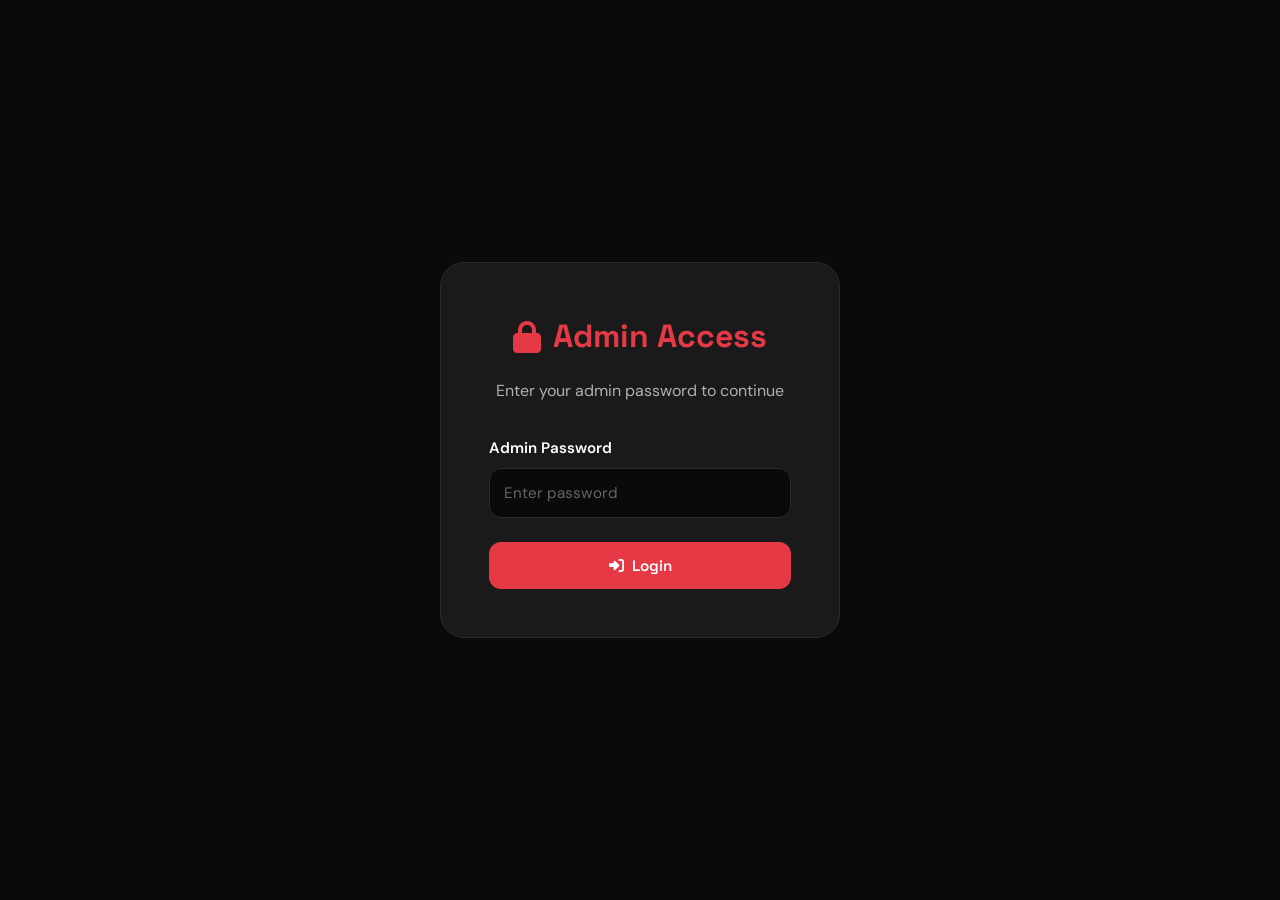
<file: templates/admin.html>
<!DOCTYPE html>
<html lang="en">
<head>
    <meta charset="UTF-8">
    <meta name="viewport" content="width=device-width, initial-scale=1.0">
    <meta name="description" content="Admin Panel - Portfolio Manager">
    <meta name="author" content="Sajeer F M">
    <title>Admin Panel - Portfolio Manager</title>

    <!-- Google Fonts -->
    <link rel="preconnect" href="https://fonts.googleapis.com">
    <link rel="preconnect" href="https://fonts.gstatic.com" crossorigin>
    <link href="https://fonts.googleapis.com/css2?family=Space+Grotesk:wght@400;500;600;700&family=DM+Sans:wght@300;400;500;600;700&display=swap" rel="stylesheet">

    <!-- Font Awesome 6 Icons -->
    <link rel="stylesheet" href="https://cdnjs.cloudflare.com/ajax/libs/font-awesome/6.5.1/css/all.min.css">

    <style>
        :root {
            --color-primary: #e63946;
            --color-primary-dark: #d1232a;
            --color-bg-dark: #0a0a0a;
            --color-bg-secondary: #111111;
            --color-bg-card: #1a1a1a;
            --color-text-primary: #ffffff;
            --color-text-secondary: #b0b0b0;
            --color-border: #2a2a2a;
            --color-success: #4ade80;
            --color-danger: #ef4444;

            --font-display: "Space Grotesk", sans-serif;
            --font-body: "DM Sans", sans-serif;

            --transition-fast: 200ms cubic-bezier(0.4, 0, 0.2, 1);
            --transition-smooth: 400ms cubic-bezier(0.4, 0, 0.2, 1);
        }

        * {
            margin: 0;
            padding: 0;
            box-sizing: border-box;
        }

        body {
            font-family: var(--font-body);
            background-color: var(--color-bg-dark);
            color: var(--color-text-primary);
            line-height: 1.6;
        }

        .login-container {
            min-height: 100vh;
            display: flex;
            align-items: center;
            justify-content: center;
            padding: 2rem;
        }

        .login-box {
            background: var(--color-bg-card);
            border: 1px solid var(--color-border);
            border-radius: 1.5rem;
            padding: 3rem;
            max-width: 400px;
            width: 100%;
        }

        .login-box h1 {
            font-family: var(--font-display);
            font-size: 2rem;
            margin-bottom: 1rem;
            text-align: center;
            color: var(--color-primary);
            display: flex;
            align-items: center;
            justify-content: center;
            gap: 0.75rem;
        }

        .login-box p {
            text-align: center;
            color: var(--color-text-secondary);
            margin-bottom: 2rem;
        }

        .form-group {
            margin-bottom: 1.5rem;
        }

        .form-group label {
            display: block;
            font-weight: 600;
            margin-bottom: 0.5rem;
            font-size: 0.95rem;
        }

        .form-group input {
            width: 100%;
            padding: 0.875rem;
            background: var(--color-bg-dark);
            border: 1px solid var(--color-border);
            border-radius: 0.75rem;
            color: var(--color-text-primary);
            font-family: var(--font-body);
            font-size: 0.95rem;
            transition: all var(--transition-fast);
        }

        .form-group input:focus {
            outline: none;
            border-color: var(--color-primary);
            box-shadow: 0 0 20px rgba(230, 57, 70, 0.2);
        }

        .form-group input::placeholder {
            color: #666;
        }

        .btn {
            width: 100%;
            padding: 0.875rem;
            background: var(--color-primary);
            color: white;
            border: none;
            border-radius: 0.75rem;
            font-weight: 600;
            font-family: var(--font-display);
            font-size: 0.95rem;
            cursor: pointer;
            transition: all var(--transition-fast);
            display: flex;
            align-items: center;
            justify-content: center;
            gap: 0.5rem;
        }

        .btn:hover {
            background: #ff4757;
            transform: translateY(-2px);
        }

        .btn:disabled {
            opacity: 0.5;
            cursor: not-allowed;
        }

        .error-message {
            background: rgba(239, 68, 68, 0.1);
            border: 1px solid var(--color-danger);
            color: var(--color-danger);
            padding: 1rem;
            border-radius: 0.75rem;
            margin-bottom: 1.5rem;
            display: none;
        }

        .error-message.show {
            display: block;
        }

        /* Dashboard Styles */
        .dashboard-container {
            display: none;
            min-height: 100vh;
            padding: 2rem;
        }

        .dashboard-container.show {
            display: grid;
            grid-template-columns: 1fr;
        }

        .dashboard-header {
            display: flex;
            justify-content: space-between;
            align-items: center;
            margin-bottom: 2rem;
            padding-bottom: 1rem;
            border-bottom: 1px solid var(--color-border);
        }

        .dashboard-header h1 {
            font-family: var(--font-display);
            font-size: 2rem;
            color: var(--color-primary);
            display: flex;
            align-items: center;
            gap: 0.75rem;
        }

        .logout-btn {
            padding: 0.75rem 1.5rem;
            background: transparent;
            border: 1px solid var(--color-primary);
            color: var(--color-primary);
            border-radius: 0.75rem;
            cursor: pointer;
            font-weight: 600;
            transition: all var(--transition-fast);
        }

        .logout-btn:hover {
            background: var(--color-primary);
            color: white;
        }

        .dashboard-grid {
            display: grid;
            grid-template-columns: repeat(auto-fit, minmax(300px, 1fr));
            gap: 2rem;
            margin-bottom: 3rem;
        }

        .dashboard-card {
            background: var(--color-bg-card);
            border: 1px solid var(--color-border);
            border-radius: 1.5rem;
            padding: 2rem;
        }

        .dashboard-card h2 {
            font-family: var(--font-display);
            font-size: 1.5rem;
            margin-bottom: 1rem;
            color: var(--color-text-primary);
            display: flex;
            align-items: center;
            gap: 0.75rem;
        }

        .dashboard-card h2 i {
            color: var(--color-primary);
        }

        .dashboard-card p {
            color: var(--color-text-secondary);
            margin-bottom: 1.5rem;
            font-size: 0.95rem;
        }

        .stat-input {
            display: flex;
            gap: 0.5rem;
            margin-bottom: 1rem;
        }

        .stat-input label {
            flex: 1;
            font-weight: 600;
            font-size: 0.85rem;
        }

        .stat-input input {
            width: 80px;
            padding: 0.5rem;
            background: var(--color-bg-dark);
            border: 1px solid var(--color-border);
            border-radius: 0.5rem;
            color: var(--color-text-primary);
            font-size: 0.9rem;
        }

        .toggle-btn {
            display: flex;
            align-items: center;
            gap: 1rem;
            padding: 1rem;
            background: var(--color-bg-dark);
            border: 1px solid var(--color-border);
            border-radius: 0.75rem;
            cursor: pointer;
            margin-bottom: 1rem;
            transition: all var(--transition-fast);
        }

        .toggle-btn:hover {
            background: rgba(230, 57, 70, 0.05);
            border-color: var(--color-primary);
        }

        .toggle-switch {
            width: 50px;
            height: 28px;
            background: #444;
            border-radius: 14px;
            position: relative;
            transition: background var(--transition-fast);
        }

        .toggle-switch.active {
            background: var(--color-primary);
        }

        .toggle-switch::after {
            content: '';
            position: absolute;
            width: 24px;
            height: 24px;
            background: white;
            border-radius: 50%;
            top: 2px;
            left: 2px;
            transition: left var(--transition-fast);
        }

        .toggle-switch.active::after {
            left: 24px;
        }

        .projects-section {
            margin-top: 3rem;
        }

        .projects-section h2 {
            font-family: var(--font-display);
            font-size: 1.75rem;
            margin-bottom: 1.5rem;
            color: var(--color-text-primary);
        }

        .projects-list {
            display: grid;
            grid-template-columns: repeat(auto-fill, minmax(250px, 1fr));
            gap: 1rem;
        }

        .project-item {
            background: var(--color-bg-card);
            border: 1px solid var(--color-border);
            border-radius: 0.75rem;
            padding: 1rem;
            display: flex;
            justify-content: space-between;
            align-items: center;
            transition: all var(--transition-fast);
        }

        .project-item:hover {
            background: rgba(230, 57, 70, 0.05);
            border-color: var(--color-primary);
        }

        .project-name {
            font-weight: 600;
        }

        .project-action {
            background: transparent;
            border: 1px solid var(--color-primary);
            color: var(--color-primary);
            padding: 0.5rem 1rem;
            border-radius: 0.5rem;
            cursor: pointer;
            font-weight: 600;
            font-size: 0.85rem;
            transition: all var(--transition-fast);
        }

        .project-action:hover {
            background: var(--color-primary);
            color: white;
        }

        .project-action.excluded {
            background: var(--color-danger);
            border-color: var(--color-danger);
            color: white;
        }

        .project-action.excluded:hover {
            background: #dc2626;
        }

        .update-btn {
            padding: 0.875rem 2rem;
            background: var(--color-primary);
            color: white;
            border: none;
            border-radius: 0.75rem;
            font-weight: 600;
            font-family: var(--font-display);
            cursor: pointer;
            transition: all var(--transition-fast);
            margin-top: 1rem;
        }

        .update-btn:hover {
            background: #ff4757;
            transform: translateY(-2px);
        }

        .success-message {
            background: rgba(74, 222, 128, 0.1);
            border: 1px solid var(--color-success);
            color: var(--color-success);
            padding: 1rem;
            border-radius: 0.75rem;
            margin-bottom: 1rem;
            display: none;
        }

        .success-message.show {
            display: block;
        }

        .loading {
            text-align: center;
            padding: 2rem;
            color: var(--color-text-secondary);
        }

        .spinner {
            display: inline-block;
            width: 20px;
            height: 20px;
            border: 3px solid var(--color-border);
            border-top-color: var(--color-primary);
            border-radius: 50%;
            animation: spin 0.8s linear infinite;
        }

        @keyframes spin {
            to { transform: rotate(360deg); }
        }
    </style>
</head>
<body>
    <!-- Login Container -->
    <div class="login-container" id="loginContainer">
        <div class="login-box">
            <h1><i class="fas fa-lock"></i> Admin Access</h1>
            <p>Enter your admin password to continue</p>
            
            <div class="error-message" id="errorMessage"></div>

            <form onsubmit="handleLogin(event)">
                <div class="form-group">
                    <label for="password">Admin Password</label>
                    <input
                        type="password"
                        id="password"
                        placeholder="Enter password"
                        required
                    >
                </div>
                <button type="submit" class="btn">
                    <i class="fas fa-sign-in-alt"></i> Login
                </button>
            </form>
        </div>
    </div>

    <!-- Dashboard Container -->
    <div class="dashboard-container" id="dashboardContainer">
        <div class="dashboard-header">
            <h1><i class="fas fa-sliders-h"></i> Portfolio Admin Panel</h1>
            <button class="logout-btn" onclick="handleLogout()">
                <i class="fas fa-sign-out-alt"></i> Logout
            </button>
        </div>

        <div class="success-message" id="successMessage"></div>

        <!-- Settings Cards -->
        <div class="dashboard-grid">
            <!-- Display Stats Card -->
            <div class="dashboard-card">
                <h2><i class="fas fa-chart-bar"></i> Display Stats</h2>
                <p>Configure homepage statistics</p>

                <div class="stat-input">
                    <label>Repos to Show (0 = auto from GitHub):</label>
                    <input type="number" id="reposCount" min="0" value="0">
                </div>

                <div class="stat-input">
                    <label>Followers to Show (0 = auto from GitHub):</label>
                    <input type="number" id="followersCount" min="0" value="0">
                </div>

                <div class="stat-input">
                    <label>Years of Experience:</label>
                    <input type="number" id="yearsExp" min="0" value="2">
                </div>

                <button class="update-btn" onclick="updateStats()">
                    <i class="fas fa-save"></i> Update Stats
                </button>
            </div>

            <!-- Events Toggle Card -->
            <div class="dashboard-card">
                <h2><i class="fas fa-calendar-alt"></i> Events Display</h2>
                <p>Show/Hide Activities & Events section</p>

                <div class="toggle-btn" onclick="toggleEvents()">
                    <div>
                        <strong>Activities & Events</strong>
                        <p style="font-size: 0.85rem; color: var(--color-text-secondary); margin: 0.25rem 0 0 0;">
                            🏆 AI Hackathon | 🤖 AgenticAI Workshop
                        </p>
                    </div>
                    <div class="toggle-switch" id="eventsToggle"></div>
                </div>

                <p style="font-size: 0.85rem; color: var(--color-text-secondary); margin-top: 1rem;">
                    Status: <strong id="eventsStatus">Hidden</strong>
                </p>
            </div>
        </div>

        <!-- Projects Management -->
        <div class="projects-section">
            <h2><i class="fas fa-tasks"></i> Manage Projects</h2>
            <p style="color: var(--color-text-secondary); margin-bottom: 1rem;">
                Select which projects to display on your homepage
            </p>

            <div class="projects-list" id="projectsList">
                <div class="loading">
                    <div class="spinner"></div>
                    <p>Loading projects...</p>
                </div>
            </div>
        </div>
    </div>

    <script>
        let isAuthenticated = false;

        // Initialize on page load
        document.addEventListener('DOMContentLoaded', () => {
            loadDashboard();
        });

        async function handleLogin(event) {
            event.preventDefault();

            const password = document.getElementById('password').value;
            const errorDiv = document.getElementById('errorMessage');
            const loginBtn = event.target.querySelector('button');

            loginBtn.disabled = true;
            loginBtn.innerHTML = '<i class="fas fa-spinner fa-spin"></i> Logging in...';

            try {
                const response = await fetch('/admin/login', {
                    method: 'POST',
                    headers: { 'Content-Type': 'application/json' },
                    body: JSON.stringify({ password }),
                });

                const data = await response.json();

                if (response.ok && data.status === 'authenticated') {
                    isAuthenticated = true;
                    errorDiv.classList.remove('show');
                    document.getElementById('loginContainer').style.display = 'none';
                    document.getElementById('dashboardContainer').classList.add('show');
                    loadDashboard();
                } else {
                    errorDiv.textContent = data.message || 'Authentication failed';
                    errorDiv.classList.add('show');
                }
            } catch (error) {
                errorDiv.textContent = 'Login failed: ' + error.message;
                errorDiv.classList.add('show');
            } finally {
                loginBtn.disabled = false;
                loginBtn.innerHTML = '<i class="fas fa-sign-in-alt"></i> Login';
            }
        }

        async function handleLogout() {
            try {
                await fetch('/admin/logout', { method: 'POST' });
            } catch (error) {
                console.error('Logout failed:', error);
            }
            isAuthenticated = false;
            document.getElementById('loginContainer').style.display = 'flex';
            document.getElementById('dashboardContainer').classList.remove('show');
            document.getElementById('password').value = '';
        }

        async function loadDashboard() {
            if (!isAuthenticated) return;

            try {
                const response = await fetch('/admin/dashboard');
                const data = await response.json();

                if (response.status === 401) {
                    isAuthenticated = false;
                    document.getElementById('loginContainer').style.display = 'flex';
                    document.getElementById('dashboardContainer').classList.remove('show');
                    return;
                }

                if (data.status === 'ok') {
                    // Update stats inputs
                    document.getElementById('reposCount').value = data.display_stats.repos;
                    document.getElementById('followersCount').value = data.display_stats.followers;
                    document.getElementById('yearsExp').value = data.display_stats.years_exp;

                    // Update events toggle
                    const eventsToggle = document.getElementById('eventsToggle');
                    const eventsStatus = document.getElementById('eventsStatus');
                    if (data.show_events) {
                        eventsToggle.classList.add('active');
                        eventsStatus.textContent = 'Visible';
                    } else {
                        eventsToggle.classList.remove('active');
                        eventsStatus.textContent = 'Hidden';
                    }

                    // Load projects
                    loadProjects(data.repos, data.excluded_repos);
                }
            } catch (error) {
                console.error('Failed to load dashboard:', error);
            }
        }

        function loadProjects(repos, excludedRepos) {
            const projectsList = document.getElementById('projectsList');
            projectsList.innerHTML = '';

            repos.forEach(repo => {
                const isExcluded = excludedRepos.includes(repo.name);
                const item = document.createElement('div');
                item.className = 'project-item';
                item.innerHTML = `
                    <div>
                        <div class="project-name">${repo.name}</div>
                        <small style="color: var(--color-text-secondary);">${repo.language || 'N/A'}</small>
                    </div>
                    <button class="project-action ${isExcluded ? 'excluded' : ''}" 
                            onclick="toggleProjectDisplay('${repo.name}')">
                        ${isExcluded ? '❌ Excluded' : '✓ Show'}
                    </button>
                `;
                projectsList.appendChild(item);
            });
        }

        async function toggleProjectDisplay(repoName) {
            const response = await fetch('/admin/dashboard');
            const data = await response.json();
            const isCurrentlyExcluded = data.excluded_repos.includes(repoName);

            const endpoint = isCurrentlyExcluded ? '/admin/projects/include' : '/admin/projects/exclude';

            try {
                const response = await fetch(endpoint, {
                    method: 'POST',
                    headers: { 'Content-Type': 'application/json' },
                    body: JSON.stringify({ repo_name: repoName }),
                });

                if (response.ok) {
                    showSuccess(`Project ${isCurrentlyExcluded ? 'included' : 'excluded'}`);
                    loadDashboard();
                }
            } catch (error) {
                console.error('Failed to toggle project:', error);
            }
        }

        async function updateStats() {
            const repos = parseInt(document.getElementById('reposCount').value);
            const followers = parseInt(document.getElementById('followersCount').value);
            const yearsExp = parseInt(document.getElementById('yearsExp').value);

            try {
                const response = await fetch('/admin/settings/stats', {
                    method: 'POST',
                    headers: { 'Content-Type': 'application/json' },
                    body: JSON.stringify({
                        display_stats: {
                            repos,
                            followers,
                            years_exp: yearsExp,
                        },
                    }),
                });

                if (response.ok) {
                    showSuccess('Stats updated successfully!');
                }
            } catch (error) {
                console.error('Failed to update stats:', error);
            }
        }

        async function toggleEvents() {
            const toggle = document.getElementById('eventsToggle');
            const currentState = toggle.classList.contains('active');
            const newState = !currentState;

            try {
                const response = await fetch('/admin/settings/events', {
                    method: 'POST',
                    headers: { 'Content-Type': 'application/json' },
                    body: JSON.stringify({ show_events: newState }),
                });

                if (response.ok) {
                    if (newState) {
                        toggle.classList.add('active');
                        document.getElementById('eventsStatus').textContent = 'Visible';
                    } else {
                        toggle.classList.remove('active');
                        document.getElementById('eventsStatus').textContent = 'Hidden';
                    }
                    showSuccess(`Events ${newState ? 'enabled' : 'disabled'}!`);
                }
            } catch (error) {
                console.error('Failed to toggle events:', error);
            }
        }

        function showSuccess(message) {
            const successDiv = document.getElementById('successMessage');
            successDiv.textContent = '✓ ' + message;
            successDiv.classList.add('show');

            setTimeout(() => {
                successDiv.classList.remove('show');
            }, 3000);
        }
    </script>
</body>
</html>
</file>
